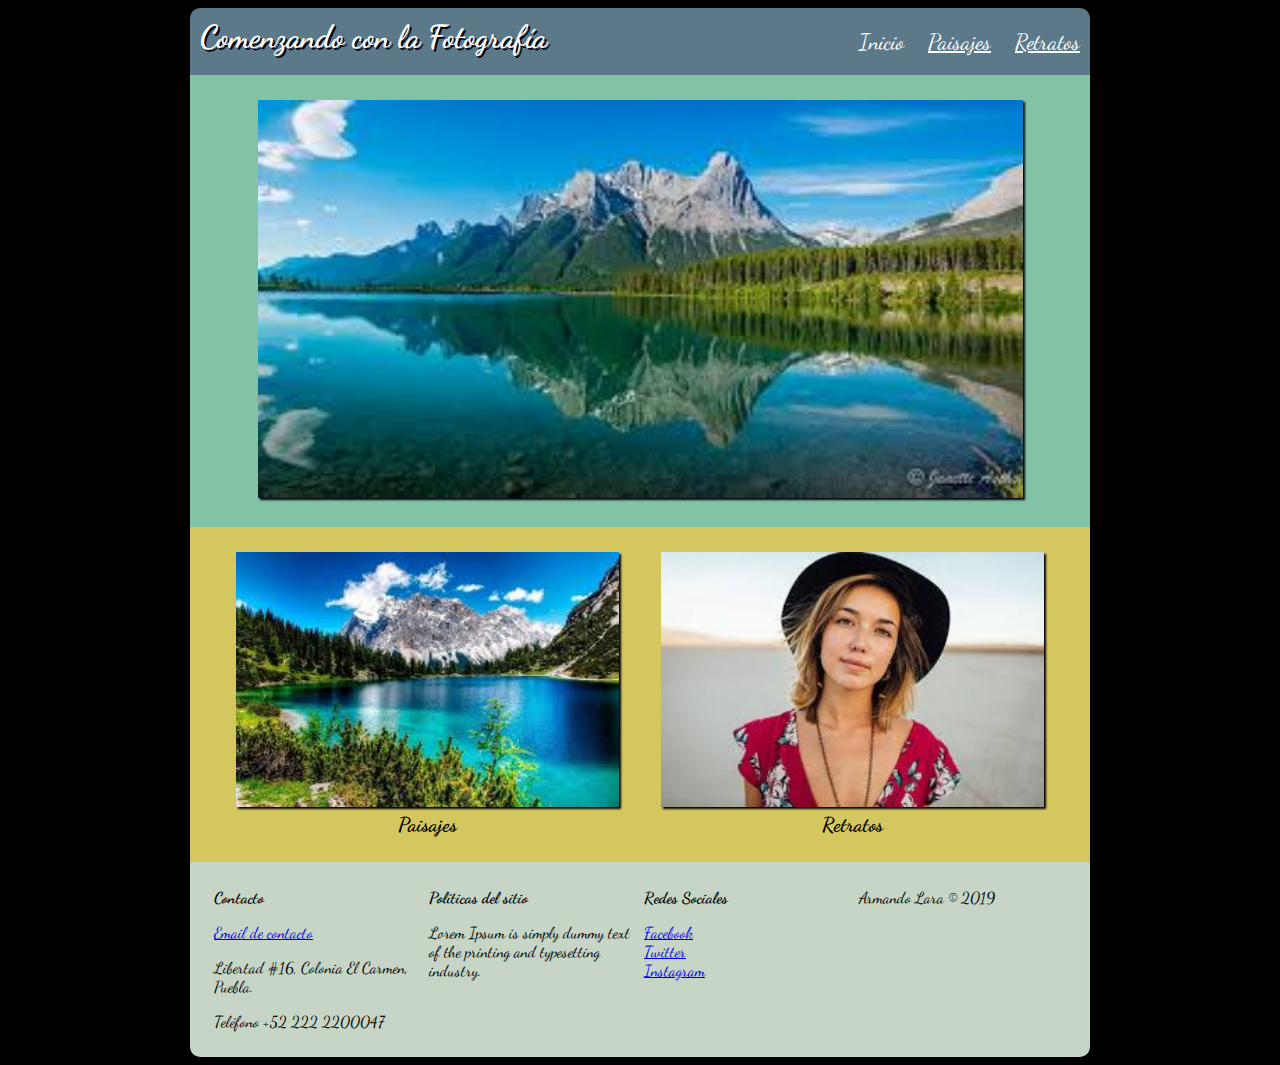
<file: index.html>
<!DOCTYPE html> 
<html lang="es">
    <head>
        <title>Comenzando con la Fotografía</title>
        <meta charset="utf-8" />
        <meta name="viewport" content="width=device-width, initial-scale=1.0">
        <link rel="stylesheet" href="css/styles.css" />
    </head>
    
    <body>
        <div id="contenido">
            <header class="cabecera">
                <h1 id="encabezado">Comenzando con la Fotografía</h1>
                <nav id="menu">
                    <a class="pag-actual" href="index.html">Inicio</a>
                    <a href="paisajes.html">Paisajes</a>
                    <a href="retratos.html">Retratos</a>
                </nav>
            </header>
            <section>
                <div id="img-central" class="img-contenedor">
                    <img src="img/img1.jpg">
                </div>
                <div id="img-sencundaria" class="img-contenedor">
                    <div>
                        <figure>
                            <a href="paisajes.html"><img id="img-paisaje" src="img/img2.jpg"></a>
                            <figcaption>Paisajes</figcaption>
                        </figure>
                    </div>
                    <div>
                        <figure>
                            <a href="retratos.html"><img id="img-retrato" src="img/img4.jpg"></a>
                            <figcaption>Retratos</figcaption>
                        </figure>
                    </div>
                </div>
            </section>
            <footer class="pie-pagina">
                <div>
                    <p><b>Contacto</b></p>
                    <p><a href="mailto:contacto@mail.com">Email de contacto</a></p> 
                    <p>Libertad #16, Colonia El Carmen, Puebla.</p>
                    <p>Teléfono +52 222 2200047</p>
                </div>
                <div>
                    <p><b>Políticas del sitio</b></p>
                    <p>Lorem Ipsum is simply dummy text of the printing and typesetting industry.</p>
                </div>
                <div>
                    <p><b>Redes Sociales</b></p>
                    <p>
                        <a href="#">Facebook</a><br>
                        <a href="#">Twitter</a><br>
                        <a href="#">Instagram</a>
                    </p>
                </div>
                <div>
                    <p>Armando Lara &copy; 2019</p>
                </div>
            </footer>
        </div>
    </body>
</html>
</file>
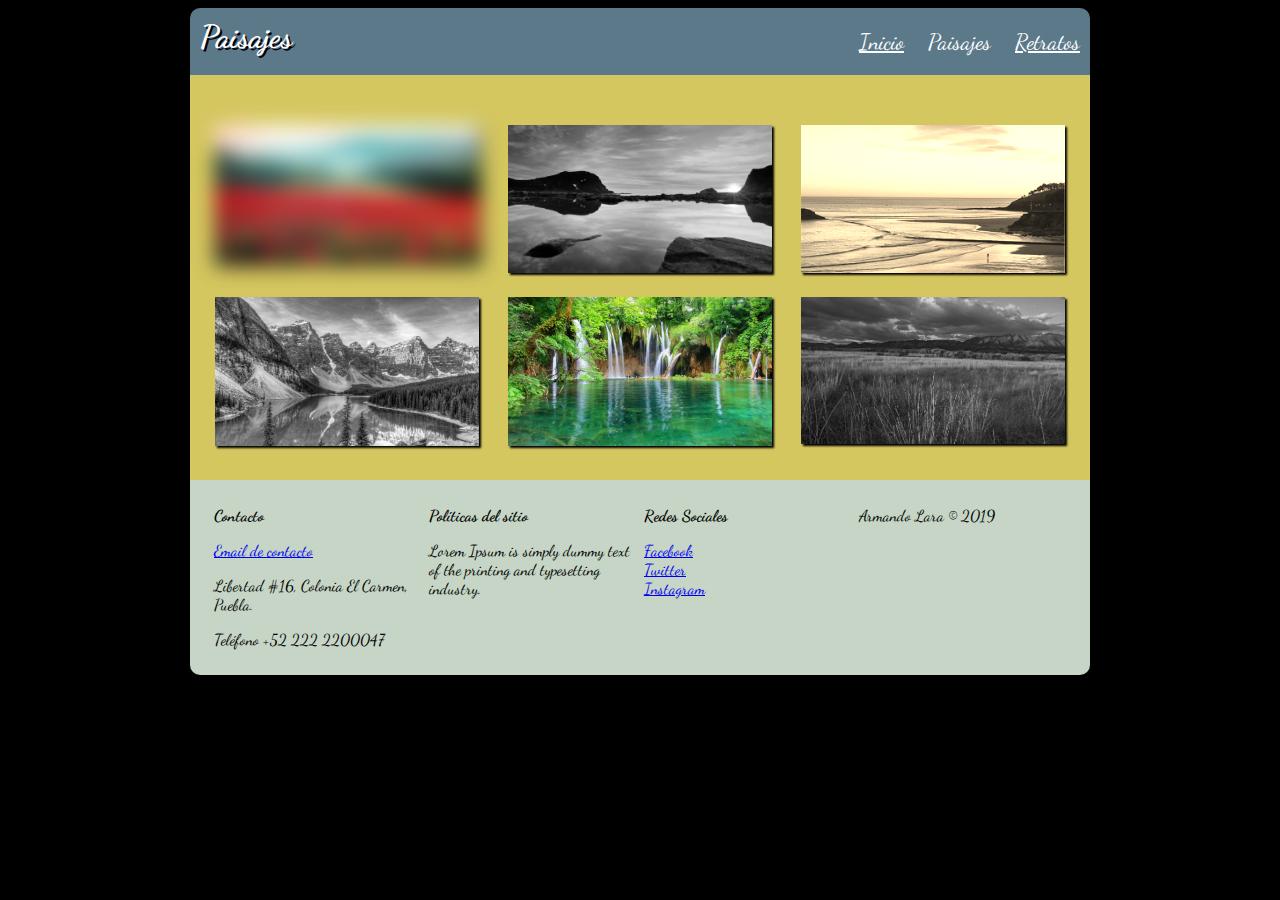
<file: paisajes.html>
<!DOCTYPE html> 
<html lang="es">
    <head>
        <title>Comenzando con la Fotografía</title>
        <meta charset="utf-8" />
        <meta name="viewport" content="width=device-width, initial-scale=1.0">
        <link rel="stylesheet" href="css/styles.css" />
    </head>
    
    <body>
        <div id="contenido">
            <header class="cabecera">
                <h1>Paisajes</h1>
                <nav id="menu">
                    <a href="index.html">Inicio</a>
                    <a class="pag-actual" href="paisajes.html">Paisajes</a>
                    <a href="retratos.html">Retratos</a>
                </nav>
            </header>
            <section>
                <div class="contenedor-galeria">
                    <div class="galeria">
                        <div>
                            <img id="img1" src="img/paisajes/paisaje1.jpg" class="img-blur">
                        </div>
                        <div>
                            <img id="img2" src="img/paisajes/paisaje2.jpg" class="img-grayscale">
                        </div>
                        <div>
                            <img id="img3" src="img/paisajes/paisaje3.jpg" class="img-sepia">
                        </div>
                    </div>
                    <div class="galeria">
                        <div>
                            <img id="img4" src="img/paisajes/paisaje4.jpg" class="img-grayscale">
                        </div>
                        <div>
                            <img id="img5" src="img/paisajes/paisaje5.jpg">
                        </div>
                        <div>
                            <img id="img6" src="img/paisajes/paisaje6.jpg" class="img-grayscale">
                        </div>
                    </div>
                </div>
            </section>
            <footer class="pie-pagina">
                <div>
                    <p><b>Contacto</b></p>
                    <p><a href="mailto:contacto@mail.com">Email de contacto</a></p> 
                    <p>Libertad #16, Colonia El Carmen, Puebla.</p>
                    <p>Teléfono +52 222 2200047</p>
                </div>
                <div>
                    <p><b>Políticas del sitio</b></p>
                    <p>Lorem Ipsum is simply dummy text of the printing and typesetting industry.</p>
                </div>
                <div>
                    <p><b>Redes Sociales</b></p>
                    <p>
                        <a href="#">Facebook</a><br>
                        <a href="#">Twitter</a><br>
                        <a href="#">Instagram</a>
                    </p>
                </div>
                <div>
                    <p>Armando Lara &copy; 2019</p>
                </div>
            </footer>
        </div>
    </body>
</html>
</file>
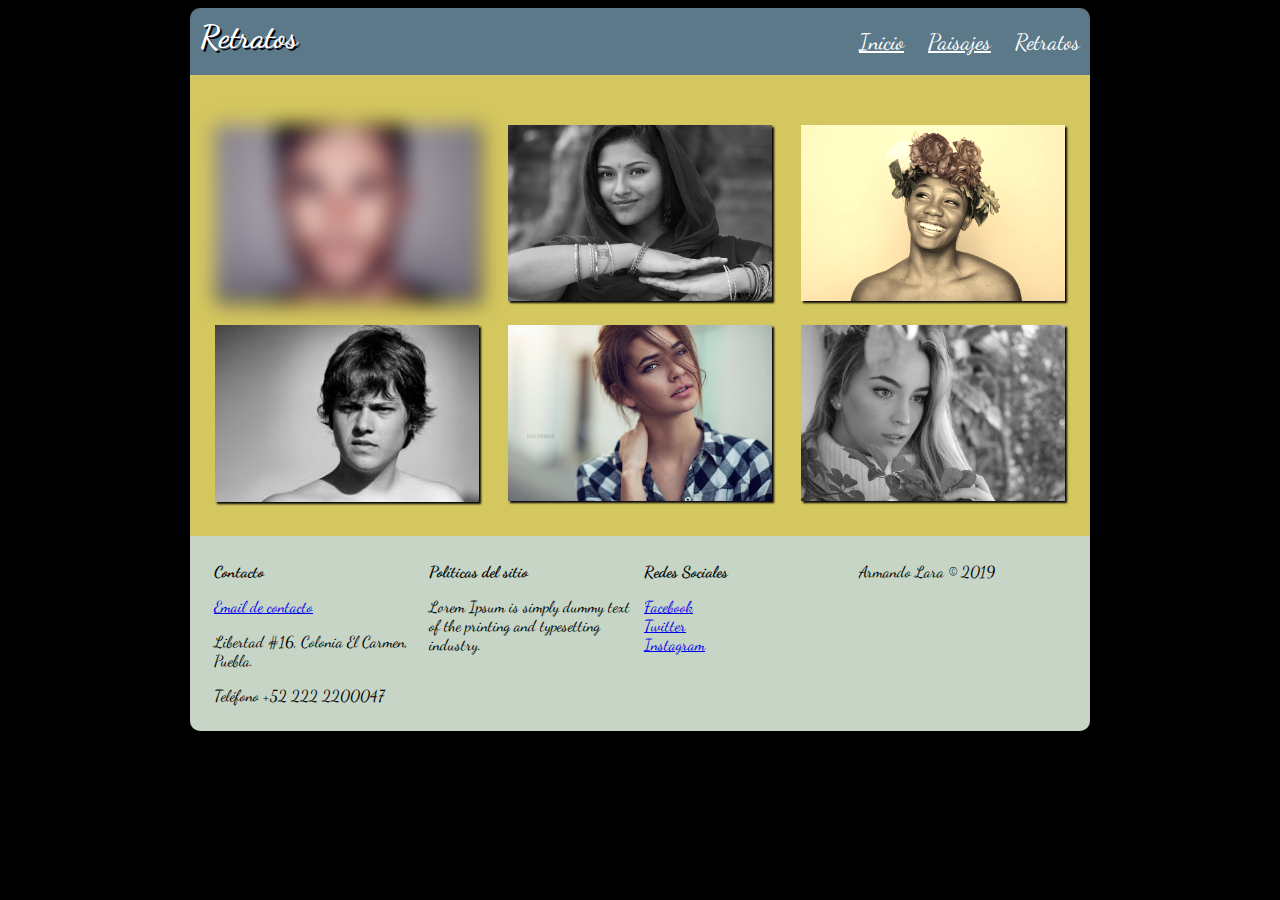
<file: retratos.html>
<!DOCTYPE html> 
<html lang="es">
    <head>
        <title>Comenzando con la Fotografía</title>
        <meta charset="utf-8" />
        <meta name="viewport" content="width=device-width, initial-scale=1.0">
        <link rel="stylesheet" href="css/styles.css" />
    </head>
    
    <body>
        <div id="contenido">
            <header class="cabecera">
                <h1>Retratos</h1>
                <nav id="menu">
                    <a href="index.html">Inicio</a>
                    <a href="paisajes.html">Paisajes</a>
                    <a class="pag-actual" href="retratos.html">Retratos</a>
                </nav>
            </header>
            <section>
                <div class="contenedor-galeria">
                    <div class="galeria">
                        <div>
                            <img id="img1" src="img/retratos/img1.jpg" class="img-blur">
                        </div>
                        <div>
                            <img id="img2" src="img/retratos/img2.jpg" class="img-grayscale">
                        </div>
                        <div>
                            <img id="img3" src="img/retratos/img3.jpg" class="img-sepia">
                        </div>
                    </div>
                    <div class="galeria">
                        <div>
                            <img id="img4" src="img/retratos/img4.jpg" class="img-grayscale">
                        </div>
                        <div>
                            <img id="img5" src="img/retratos/img5.jpg">
                        </div>
                        <div>
                            <img id="img6" src="img/retratos/img6.jpg" class="img-grayscale">
                        </div>
                    </div>
                </div>
            </section>
            <footer class="pie-pagina">
                <div>
                    <p><b>Contacto</b></p>
                    <p><a href="mailto:contacto@mail.com">Email de contacto</a></p> 
                    <p>Libertad #16, Colonia El Carmen, Puebla.</p>
                    <p>Teléfono +52 222 2200047</p>
                </div>
                <div>
                    <p><b>Políticas del sitio</b></p>
                    <p>Lorem Ipsum is simply dummy text of the printing and typesetting industry.</p>
                </div>
                <div>
                    <p><b>Redes Sociales</b></p>
                    <p>
                        <a href="#">Facebook</a><br>
                        <a href="#">Twitter</a><br>
                        <a href="#">Instagram</a>
                    </p>
                </div>
                <div>
                    <p>Armando Lara &copy; 2019</p>
                </div>
            </footer>
        </div>
    </body>
</html>
</file>
<file: css/styles.css>
@import url('https://fonts.googleapis.com/css?family=Dancing+Script');

body{
    background-color: #000;
    font-family: 'Dancing Script';
}

.cabecera {
    color: #fff;
    background-color: #5b7989;
    border-radius: 10px 10px 0 0;
    padding: 10px 10px 20px 10px;
    animation-name: animacion-cabecera;
    animation-duration: 2s;
}

.cabecera h1{
    text-shadow: 2px 2px #02010a;
    margin: 0;
}

#menu {
    margin-top: 10px;
}

#menu a {
    font-size: 1.4em;
    color: #fff;
    margin-left: 20px;
}

/*estilo para pagina actual*/
.pag-actual {
    text-decoration: none;
}

/*estilos para imagenes*/
img {
    width: 90%;
    box-shadow: 2px 2px 2px #02010a;
}

figure {
    margin: 0;
}
.img-contenedor {
    text-align: center;
    padding: 25px;
}

#img-central {
    background-color: #82c3a6;
}

#img-sencundaria {
    background-color: #d5c75f;
    /*border: 1px solid;*/
    font-size: 20px;
    font-weight: bold;
}

#img-paisaje:hover {
    transform: rotate(10deg);
    box-shadow: 2px 2px 2px #82c3a6;
    border: 2px solid;
    position: relative;
}

#img-retrato:hover {
    transform: translate(20px, -5px);
    box-shadow: 2px 2px 2px #82c3a6;
    border: 2px solid;
}

.galeria {
    text-align: center;
    margin: 20px 10px;
}

.contenedor-galeria {
    background-color: #d5c75f;
    padding: 30px 0;
    margin-bottom: -20px;
}

.pie-pagina {
    border-radius: 0 0 10px 10px;
    background-color: #C6d5c5;
    padding: 10px 20px;
}

.pie-pagina div {
    margin: 0 4px;
}
/*css para Destock*/
@media screen and (min-width: 900px) {
    #contenido {
        width: 900px;
        margin: 0 auto;
    }

    .cabecera h1{
        float: left;
    }

    #menu {
        text-align: right;
    }

    #img-sencundaria,
    .galeria,
    .pie-pagina {
        display: -webkit-flex;
        display: flex;
    }
    
    #img-sencundaria div,
    .galeria div,
    .pie-pagina div {
        -webkit-flex: 1;
        flex: 1;
    }
}

/*css para Movil*/
@media screen and (max-width: 899px) {
    #contenido {
        width: 100%;
    }

    .cabecera h1{
        text-align: center;
    }

    #menu {
        text-align: center;
    }

    #img-sencundaria div,
    .galeria div {
        margin: 10px;
    }
}


/*filtros para galeria*/
.img-blur {
    -webkit-filter: blur(10px);
    filter: blur(10px);
}

.img-grayscale {
    -webkit-filter: grayscale(100%);
    filter: grayscale(100%);
}

.img-sepia {
    -webkit-filter: sepia(90%);
    filter: sepia(90%);
}

/* animacion */
@keyframes animacion-cabecera {
    0% {margin-top: 150%;}
    60% {margin-top: -5%;}
    100% {margin-top: 0%;}
}
</file>
